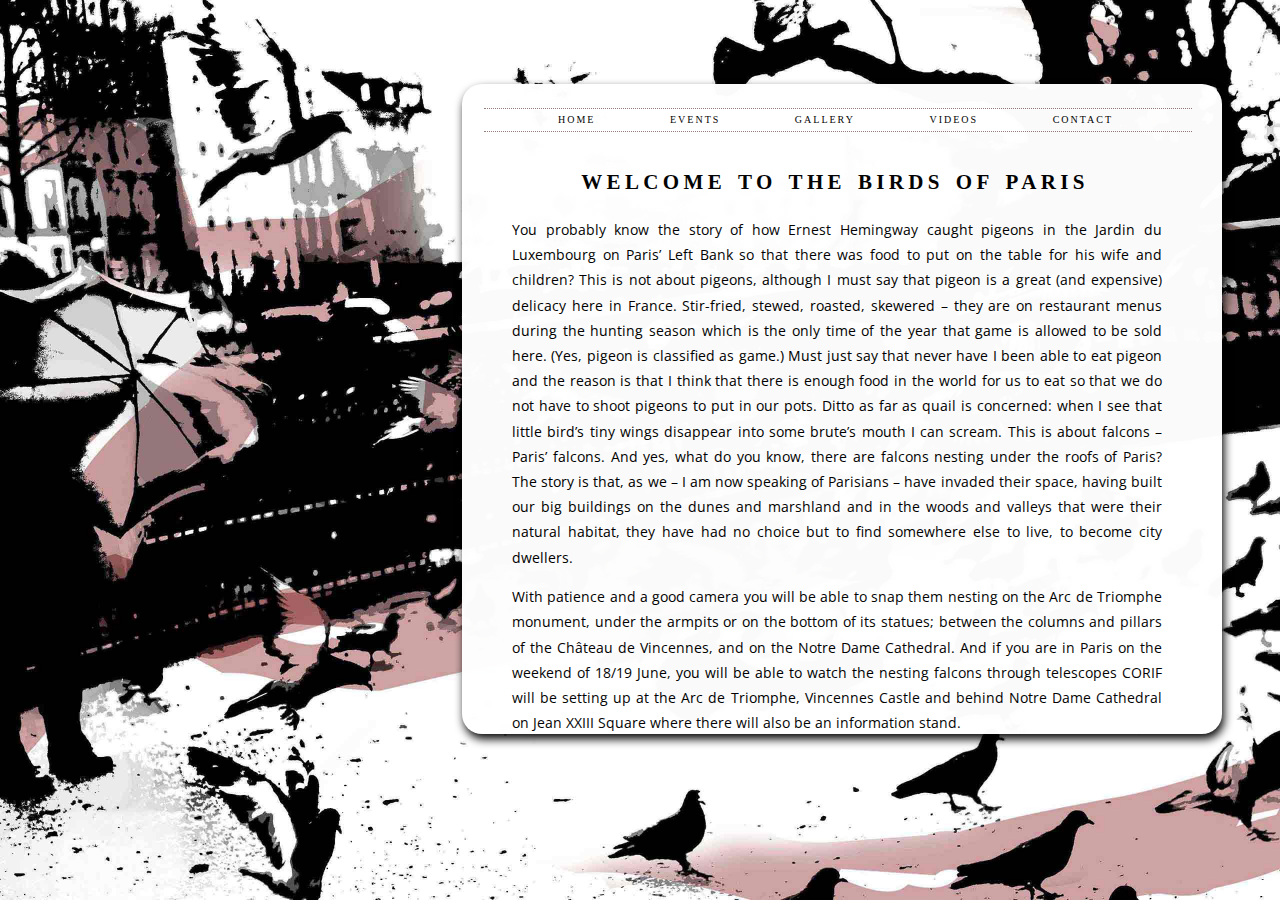
<file: index.html>
<!DOCTYPE HTML>
<html lang="en">
<head>
<meta name="description" content="birds of paris tours">
<meta charset="utf-8">
<title>The Birds of Paris</title>
<link href="screen.css" rel="stylesheet" type="text/css">
<link href='http://fonts.googleapis.com/css?family=Open+Sans' rel='stylesheet' type='text/css'>
<link href='http://fonts.googleapis.com/css?family=Dancing+Script' rel='stylesheet' type='text/css'>

<link rel="shortcut icon" href="image/favicon.ico" type="image/x-icon">


</head>


<body id="home">

<div id="main-content">

<ul>
  <li><a class="home" href="index.html">home</a></li>
  <li><a class="events" href="events.html">events</a></li>
  <li><a class="gallery" href="gallery.html">gallery</a></li>
  <li><a class="videos" href="videos.html">videos</a></li>
  <li><a class="contact" href="contact.html">contact</a></li>
 
</ul>

<h1>
Welcome to the Birds of Paris  </h1>

<p>You probably know the story of how Ernest Hemingway caught pigeons in the Jardin du Luxembourg on Paris’ Left Bank so that there was food to put on the table for his wife and children? This is not about pigeons, although I must say that pigeon is a great (and expensive) delicacy here in France. Stir-fried, stewed, roasted, skewered  – they are on restaurant menus during the hunting season which is the only time of the year that game is allowed to be sold here. (Yes, pigeon is classified as game.) Must just say that never have I been able to eat pigeon and the reason is that I think that there is enough food in the world for us to eat so that we do not have to shoot pigeons to put in our pots. Ditto as far as quail is concerned: when I see that little bird’s tiny wings disappear into some brute’s mouth I can scream. This is about falcons – Paris’ falcons. And yes, what do you know, there are falcons nesting under the roofs of Paris? The story is that, as we – I am now speaking of Parisians – have invaded their space, having built our big buildings on the dunes and marshland and in the woods and valleys that were their natural habitat, they have had no choice but to find somewhere else to live, to become city dwellers.</p>

<p>With patience and a good camera you will be able to snap them nesting on the Arc de Triomphe monument, under the armpits or on the bottom of its statues; between the columns and pillars of the Château de Vincennes, and on the Notre Dame Cathedral. And if you are in Paris on the weekend of 18/19 June, you will be able to watch the nesting falcons through telescopes CORIF will be setting up at the Arc de Triomphe, Vincennes Castle and behind Notre Dame Cathedral on Jean XXIII Square where there will also be an information stand.</p>
</div>

    
</body>
</html>
</file>
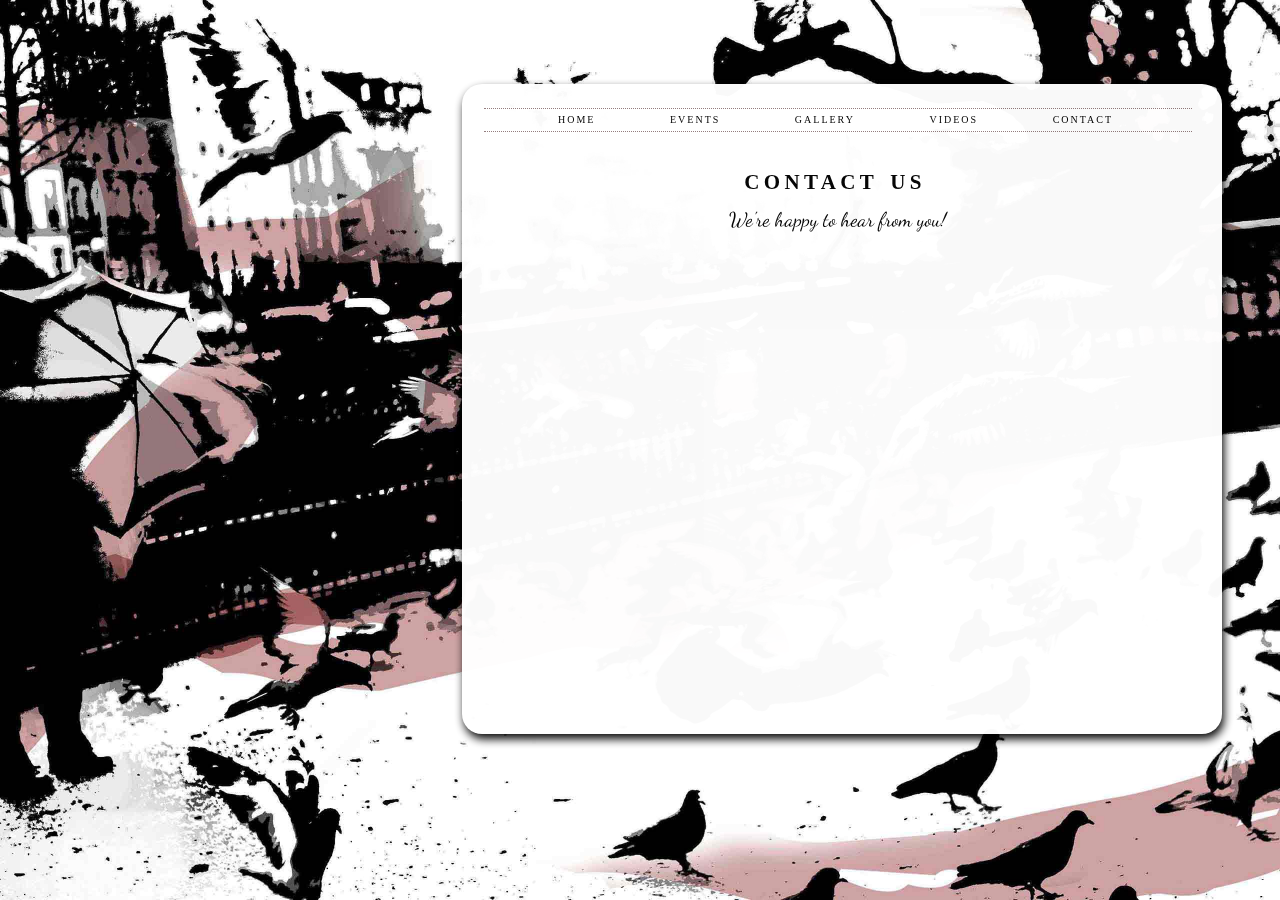
<file: contact.html>
<!DOCTYPE HTML>
<html lang="en">
<head>
<meta name="description" content="birds of paris tours">
<meta charset="utf-8">
<title>The Birds of Paris</title>
<link href="screen.css" rel="stylesheet" type="text/css">
<link href='http://fonts.googleapis.com/css?family=Open+Sans' rel='stylesheet' type='text/css'>
<link href='http://fonts.googleapis.com/css?family=Dancing+Script' rel='stylesheet' type='text/css'>

</head>


<body id="contact">
<div id="main-content">

<ul>
  <li><a class="home" href="index.html">home</a></li>
  <li><a class="events" href="events.html">events</a></li>
  <li><a class="gallery" href="gallery.html">gallery</a></li>
  <li><a class="videos" href="videos.html">videos</a></li>
  <li><a class="contact" href="contact.html">contact</a></li>
 
</ul>

<h1>Contact Us</h1>

<p class="desc">We're happy to hear from you!</p>

<div id="form">
<iframe height="463" allowTransparency="true" frameborder="0" scrolling="no" style="width: 100%; border: none; margin-top: -16px;"  src="https://birdsofparis.wufoo.com/embed/z1c6e27t12rk4er/"><a href="https://birdsofparis.wufoo.com/forms/z1c6e27t12rk4er/">Fill out my Wufoo form!</a></iframe><div id="wuf-adv" style="font-family:inherit;font-size: small;color:#a7a7a7;text-align:center;display:block;"></div>



</div>
</body>
</html>
</file>
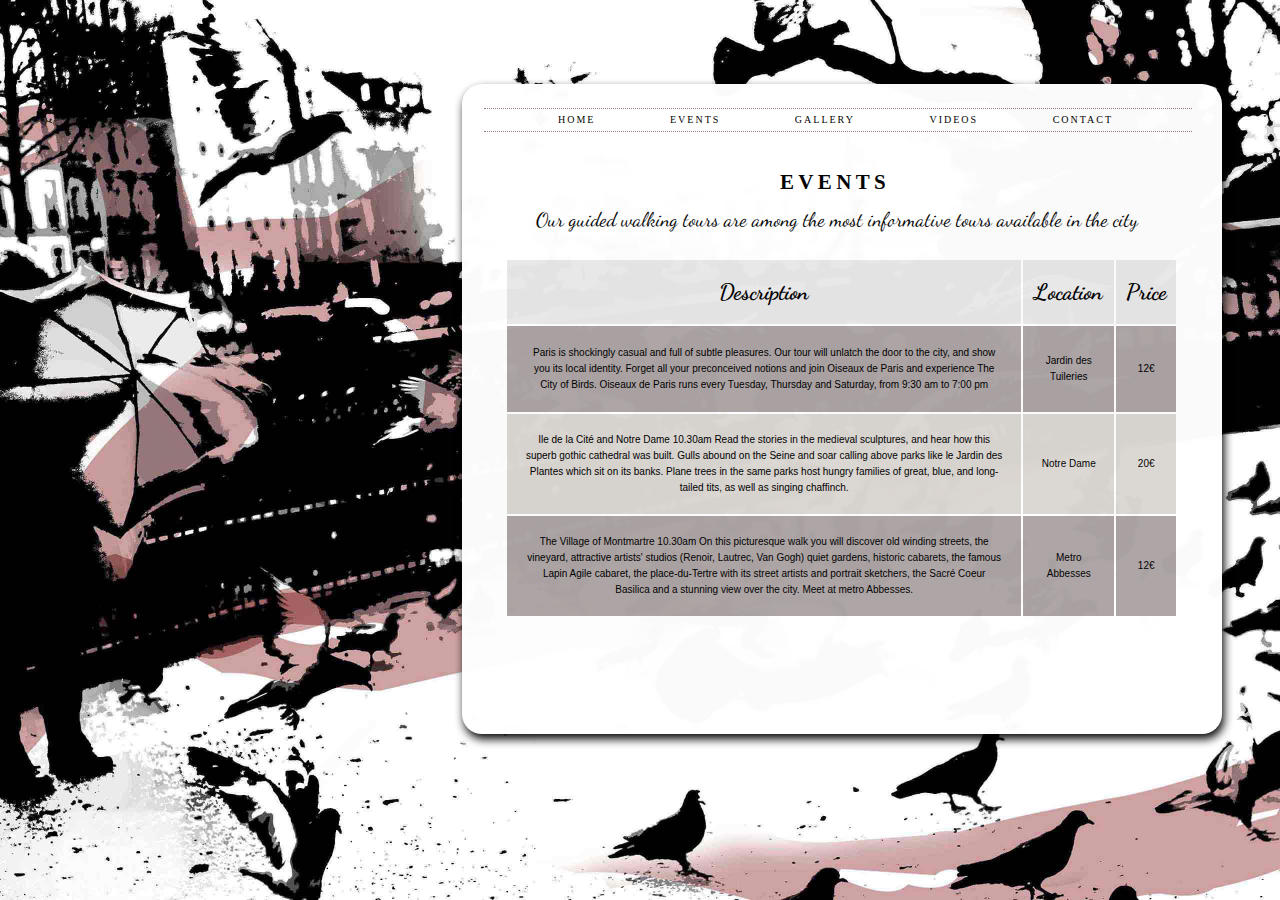
<file: events.html>
<!DOCTYPE HTML>
<html lang="en">
<head>
<meta name="description" content="birds of paris tours">
<meta charset="utf-8">
<title>The Birds of Paris</title>
<link href="screen.css" rel="stylesheet" type="text/css">
<link href='http://fonts.googleapis.com/css?family=Open+Sans' rel='stylesheet' type='text/css'>
<link href='http://fonts.googleapis.com/css?family=Dancing+Script' rel='stylesheet' type='text/css'>
<link rel="shortcut icon" href="image/favicon.ico" type="image/x-icon">

</head>

<body id="events">

<div id="main-content">

<ul>
  <li><a class="home" href="index.html">home</a></li>
  <li><a class="events" href="events.html">events</a></li>
  <li><a class="gallery" href="gallery.html">gallery</a></li>
  <li><a class="videos" href="videos.html">videos</a></li>
  <li><a class="contact" href="contact.html">contact</a></li>
 
</ul>

<h1>
Events</h1>

<p class="desc">Our guided walking tours are among the most informative tours available in the city</p>

<div class="table">
	<table>
     
       <tr>
       <th class="description">Description</th>
       <th width="90">Location</th>
       <th width="54">Price</th>
		</tr>
        
        <tr>
        <td>Paris is shockingly casual and full of subtle pleasures. Our tour will unlatch the door to the city, and show you its local identity. Forget all your preconceived notions and join Oiseaux de Paris and experience The City of Birds. Oiseaux de Paris runs every Tuesday, Thursday and Saturday, from 9:30 am to 7:00 pm
        </td>
        <td>Jardin des Tuileries</td>
        <td>12€</td>
	  </tr>
          <tr>
        <td>Ile de la Cité and Notre Dame 10.30am Read the stories in the medieval sculptures, and hear how this
superb gothic cathedral was built. Gulls abound on the Seine and soar calling above parks like le Jardin des Plantes which sit on its banks. Plane trees in the same parks host hungry families of great, blue, and long-tailed tits, as well as singing chaffinch.</td>
<td>Notre Dame</td>
<td>20€</td>
			</tr>
             <tr>
        <td>The Village of Montmartre 10.30am On this picturesque walk you will discover old winding streets, the vineyard, attractive artists' studios (Renoir, Lautrec, Van Gogh) quiet gardens, historic cabarets, the famous Lapin Agile cabaret, the place-du-Tertre with its street artists and portrait sketchers, the Sacré Coeur Basilica and a stunning view over the city. Meet at metro Abbesses.</td>
			
            <td>Metro Abbesses</td>
            <td>12€</td>
            
      </tr>
            
            
                        
    </table>
            </div>
            



</div>

    
</body>
</html>
</file>
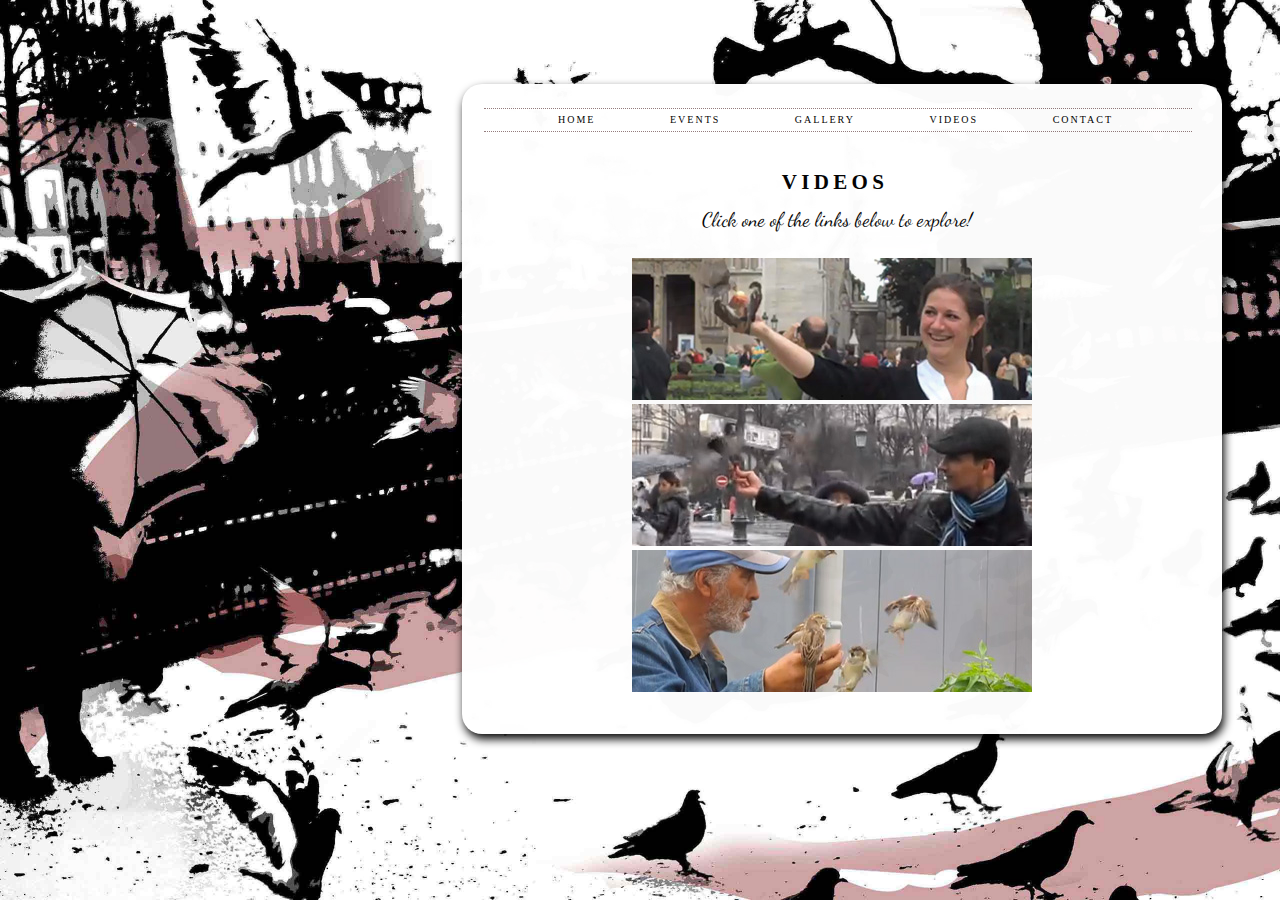
<file: videos.html>
<!DOCTYPE HTML>
<html lang="en">
<head>
<meta name="description" content="birds of paris tours">
<meta charset="utf-8">
<title>The Birds of Paris</title>
<link rel="shortcut icon" href="image/favicon.ico" type="image/x-icon">
<link href='http://fonts.googleapis.com/css?family=Open+Sans' rel='stylesheet' type='text/css'>
<link href='http://fonts.googleapis.com/css?family=Dancing+Script' rel='stylesheet' type='text/css'>

<link href="screen.css" rel="stylesheet" type="text/css" media="screen">
<link href="videobox.css" rel="stylesheet" type="text/css" media="screen">

<script type="text/javascript" src="js/mootools.js"></script>
<script type="text/javascript" src="js/swfobject.js"></script>
<script type="text/javascript" src="js/videobox.js"></script>
</head>


<body id="videos">
<div id="main-content">

<ul>
  <li><a class="home" href="index.html">home</a></li>
  <li><a class="events" href="events.html">events</a></li>
  <li><a class="gallery" href="gallery.html">gallery</a></li>
  <li><a class="videos" href="videos.html">videos</a></li>
  <li><a class="contact" href="contact.html">contact</a></li>
 
</ul>

<h1>Videos</h1>

<p class="desc">Click one of the links below to explore!</p>

<div class="vids">
<a href="http://www.youtube.com/watch?v=klOzsbCCGJA" rel="vidbox 800 600" title="The Birds outside Notre Dame"><img src="image/birdsnotre.jpg" width="400" height="142" alt="The Birds outside Notre Dame"></a>

<a href="http://www.youtube.com/watch?v=oVt8gfU__oM" rel="vidbox 800 600" title="Feeding the Birds"><img src="image/feedbirds.jpg" width="400" height="142" alt="Feeding the Birds"></a>

<a href="http://www.youtube.com/watch?v=xT_ZfBg_QUs" rel="vidbox 800 600" title="L'ami des oiseaux de Paris"><img src="image/birdsonman.jpg" width="400" height="142" alt="L'ami des oiseaux de Paris"></a></div>

</div>

    
</body>
</html>
</file>
<file: screen.css>
@charset "UTF-8";

html {
	background: url(image/background.jpg) no-repeat center center fixed;
	-webkit-background-size: cover;
	-moz-background-size: cover;
	-o-background-size: cover;
	background-size: cover;
	margin-top: -7px;
}



#main-content {
	float: right;
	width: 45em;
	height: 40em;
	background-color: white;
	opacity: 0.98;
	border-radius: 20px;
	-webkit-box-shadow: 2px 5px 10px 0px;
	box-shadow: 2px 5px 10px 0px;
	-webkit-box-sizing: content-box;
	-moz-box-sizing: content-box;
	margin-top: 83px;
	margin-right: 50px;
	margin-left: 23px;
	padding-top: 10px;
	padding-left: 10px;
	padding-right: 30px;
		}
	

	
#main-content ul {
	clear: both;
	font-size: 0.875em;
	line-height: 1.428em;
	font-family: baskerville,'palatino linotype','times new roman',serif;
	text-transform: lowercase;
	font-variant: small-caps;
	letter-spacing: 0.143em;
	height: 1.571em;
	border-top: thin dotted #927A7B;
	border-bottom: thin dotted #927A7B;
	margin-left:12px;


}

#main-content li {
	display: inline;
	margin-left:-12px;
	padding-left:46px;
	padding-right:35px;

}

#main-content li a:link, a:active, a:visited { 
	text-decoration:none;
	color:black;
	}
#main-content li a:hover {
	text-decoration:underline;
	color: grey;
	opacity:0.55;
	}




#main-content h1 {
	clear: both;
	font-family: baskerville,'palatino linotype','times new roman',serif;
	text-align: center;
	margin-top: 30px;
	margin-bottom:-5px;
	text-transform: lowercase;
	font-variant: small-caps;
	letter-spacing: 0.143em;
	height: 1.5em;
	font-weight: bolder;
	font-size: 190%;
	margin-left:6px;
}

#main-content p {
	font-family: 'Open Sans', sans-serif;
	padding-top: -10px;
	margin-left: 40px;
	margin-right: 30px;
	line-height: 1.75em;
	font-size: 0.90em;
	text-align: justify;
}


.table {
	border-collapse:collapse;
	margin-left:33px;
	margin-right:23px;
	margin-top: 20px;
	padding: 0px;
	width: 85%;
	border-color:black;


}

.table table{
	width: 110%;
	height: 100%;
	margin: 0px;
	padding: 0px;
	border-color: black;
	
}

 .table td{
	vertical-align:middle;
	text-align:left;
	padding:18px;
	font-size:10px;
	font-family:Arial;
	font-weight:normal;
	height:50px;
	text-align:center;
	line-height:1.6em;

}


.table th {
	width: 22px;
	height: 62px;
	border-spacing: 7px 8px;
	background-color:#E8E8E8;
	font-family: 'Dancing Script', cursive;
	font-size:1.4em;

	}
	
.table tr:nth-child(even) {
	background-color:#ADA5A5;
	}
	
.table tr {
	background-color:#dbd7d2;


	}
	
.table tr:hover {
	background-color:white;
	}

.pictures {
	margin-left: 35px;
	width:93%;
}

.vids {
	margin-left:160px;

	width:56%;
	}
	
	#main-content .desc {
	text-align: center;
	font-family: 'Dancing Script', cursive;
	margin-top:-1px;
	font-size:1.25em;
}
.pictures a img {
	border-radius:10px;
}


#events #main-content .table table tr .description {
	width: 450px;
}
</file>
<file: videobox.css>
body
#lbOverlay {
	position: absolute;
	left: 0;
	width: 100%;
	background-color: #000;
	cursor: pointer;
}

#lbCenter, #lbBottomContainer {
	position: absolute;
	left: 50%;
	overflow: hidden;
	background-color: #fff; text-align: center; padding: 5px;
}

.lbLoading {
	background: #fff url(loading.gif) no-repeat center;
}

#lbImage {
	border: 10px solid #fff;
}

#lbPrevLink, #lbNextLink {
	display: block;
	position: absolute;
	top: 0;
	width: 50%;
	outline: none;
}

#lbPrevLink {
	left: 0;
}

#lbPrevLink:hover {
	background: transparent url(prevlabel.gif) no-repeat 0% 15%;
}

#lbNextLink {
	right: 0;
}

#lbNextLink:hover {
	background: transparent url(nextlabel.gif) no-repeat 100% 15%;
}

#lbBottom {
	font-family: Verdana, Helvetica, sans-serif;
	font-size: 10px;
	color: #666;
	line-height: 1.4em;
	text-align: left;
	border: 5px solid #fff;
	border-top-style: none;
}

#lbCloseLink {
	display: block;
	float: right;
	width: 66px;
	height: 22px;
	background: transparent url(closelabel.gif) no-repeat center;
	margin: 5px 0;
}

#lbCaption, #lbNumber {
	margin-right: 71px;
}

#lbCaption {
	font-weight: bold;
}
</file>
